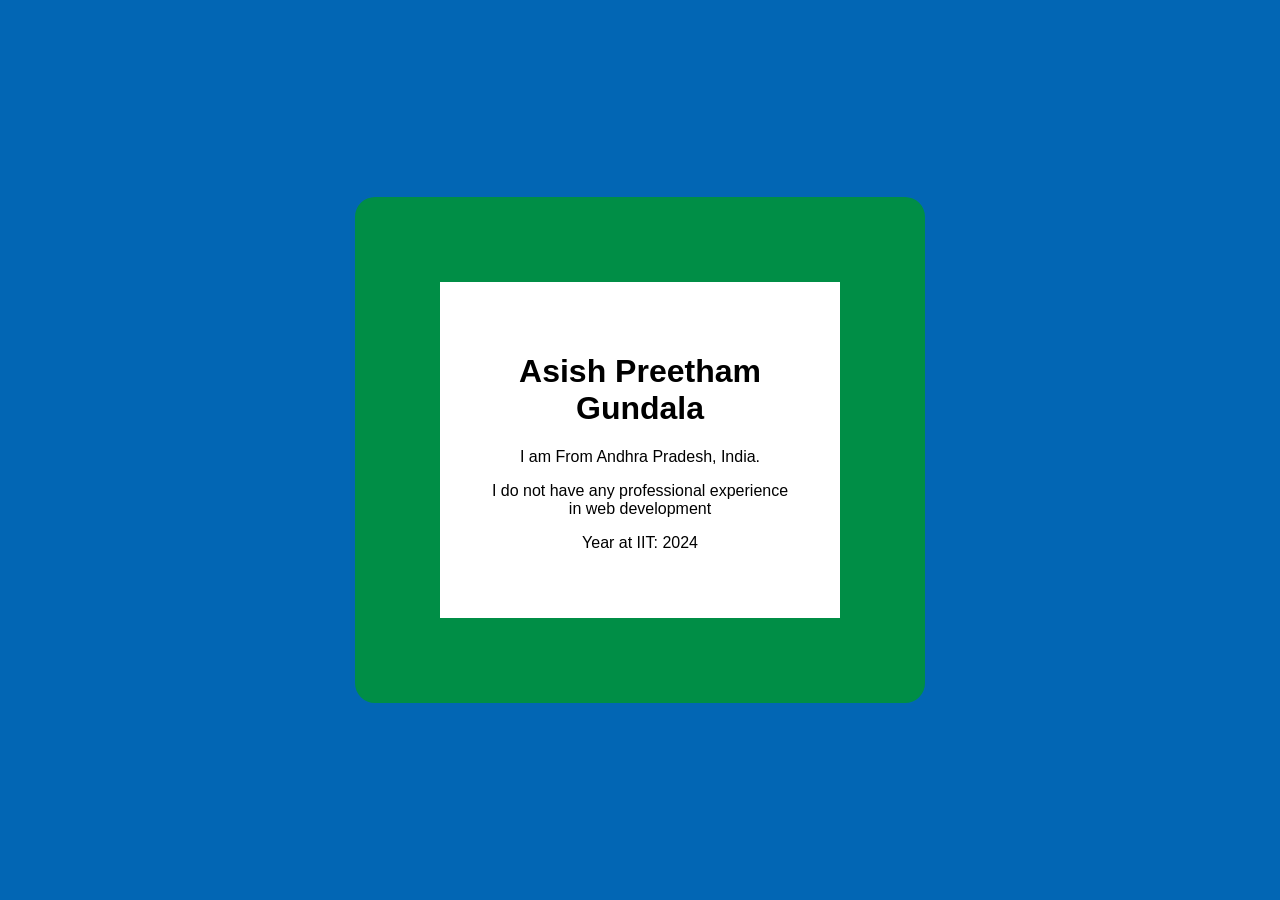
<file: index.html>
<!DOCTYPE html>
<html lang="en">
<head>
    <meta charset="UTF-8">
    <meta name="viewport" content="width=device-width, initial-scale=1.0">
    <title>Personal Info Card</title>
    <link rel="stylesheet" href="styles.css"/>

</head>
<body>
    <div class="container">
        <div class="card">
            <h1>Asish Preetham Gundala</h1>
            <p>I am From Andhra Pradesh, India.</p>
            <p>I do not have any professional experience in web development</p>
            <p>Year at IIT: 2024</p>
        </div>
    </div>
 
</body>
</html>
</file>
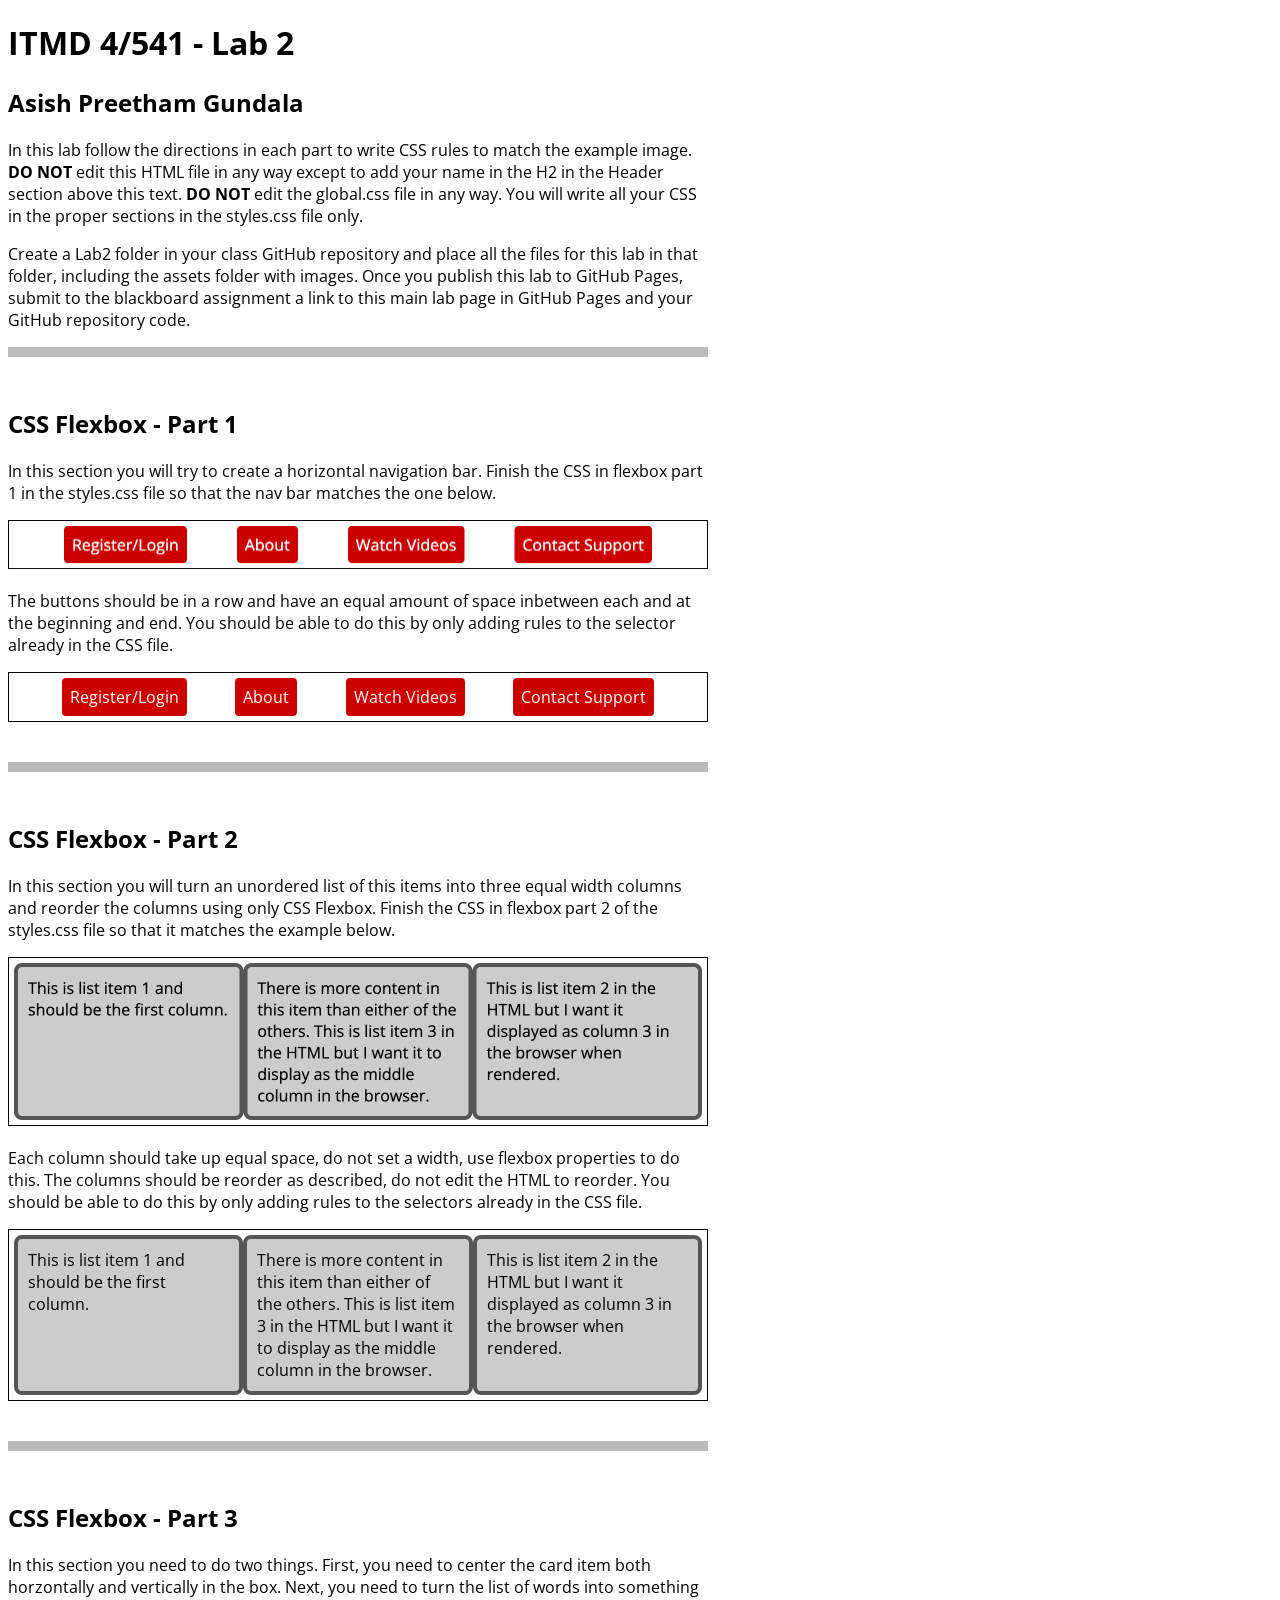
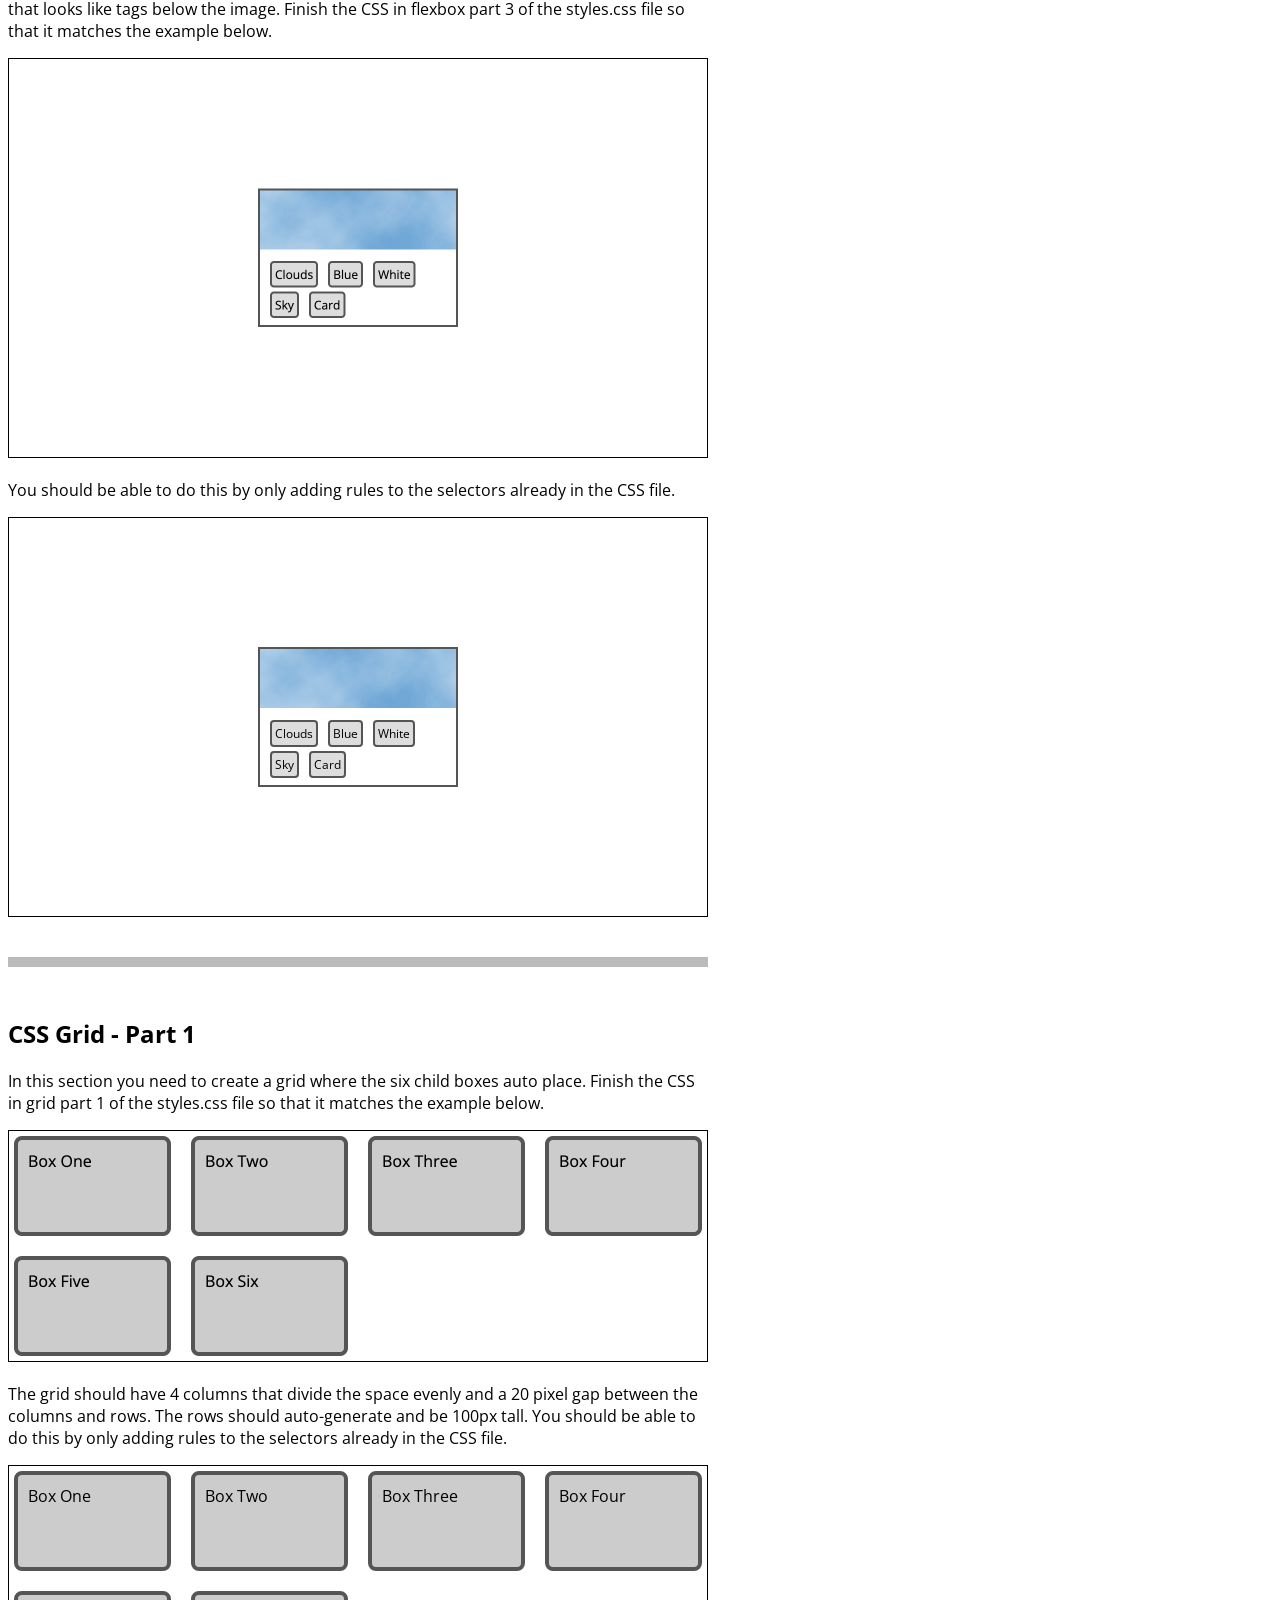
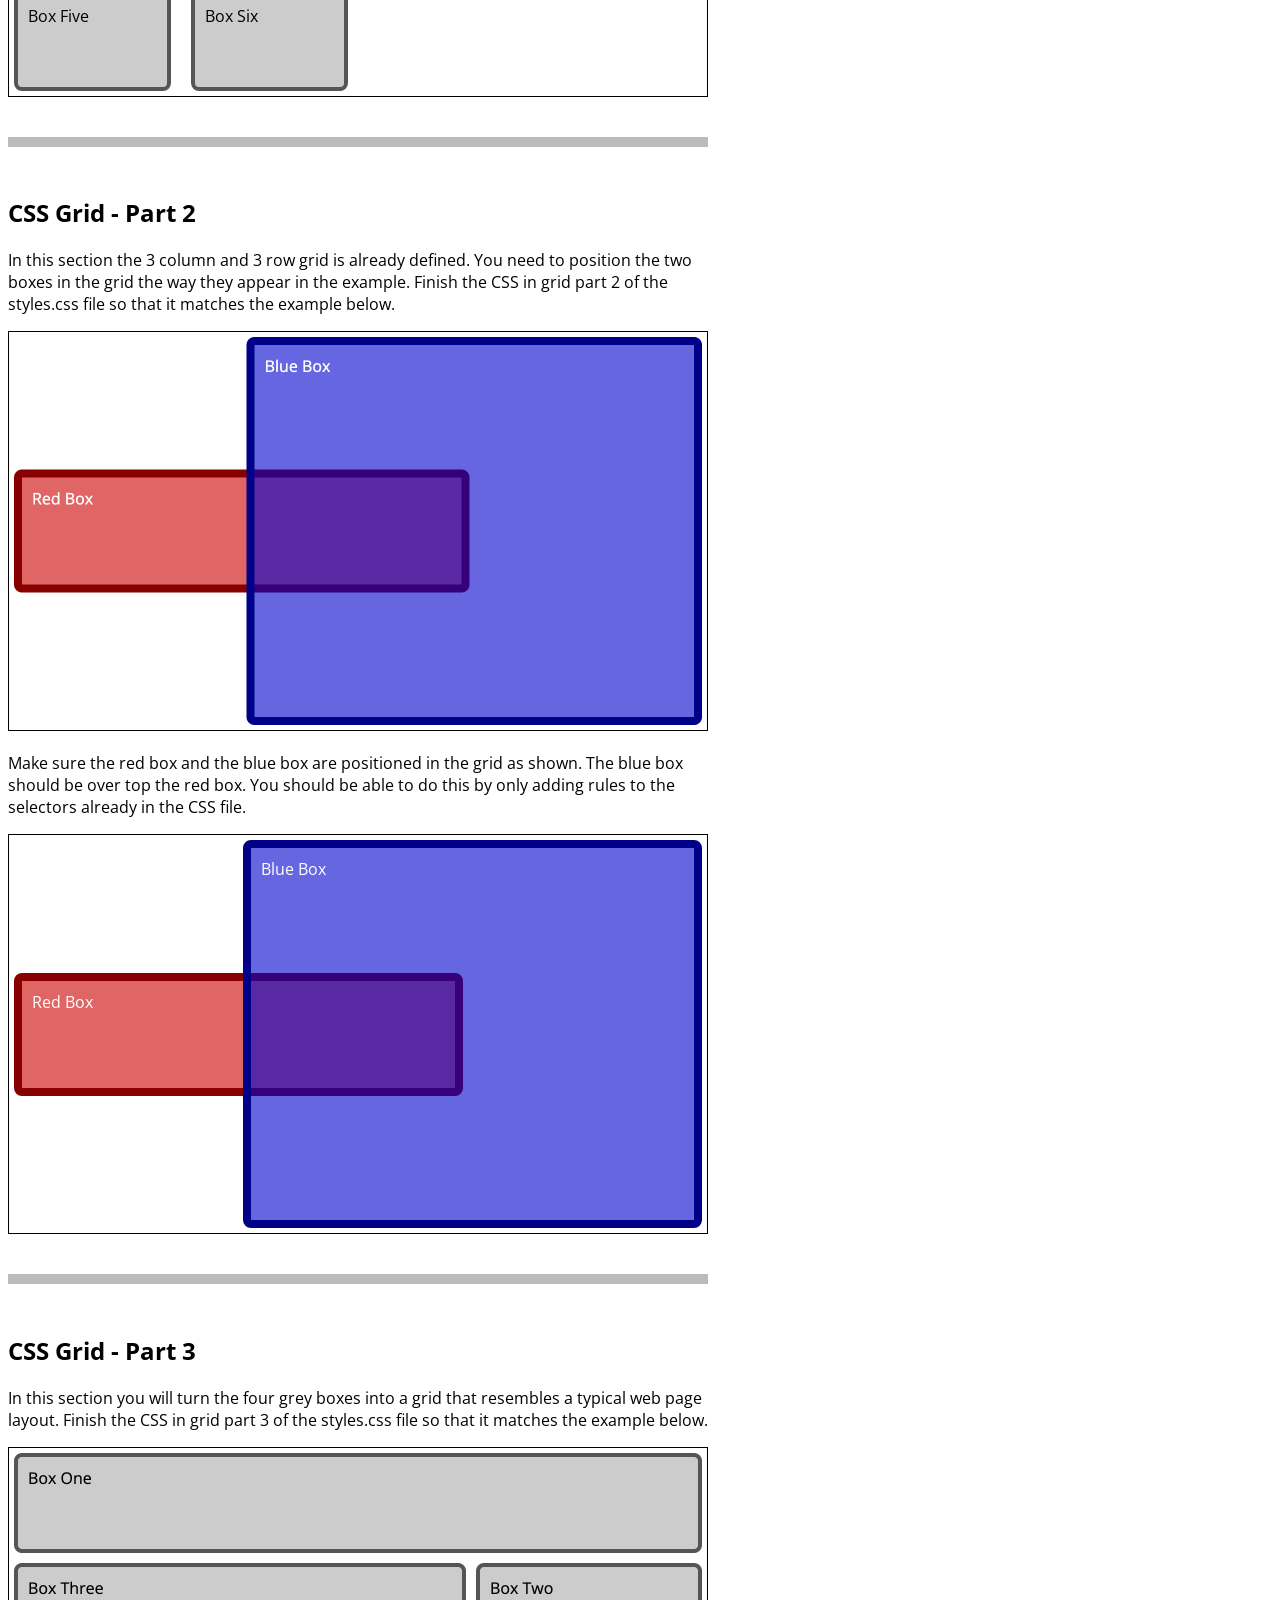
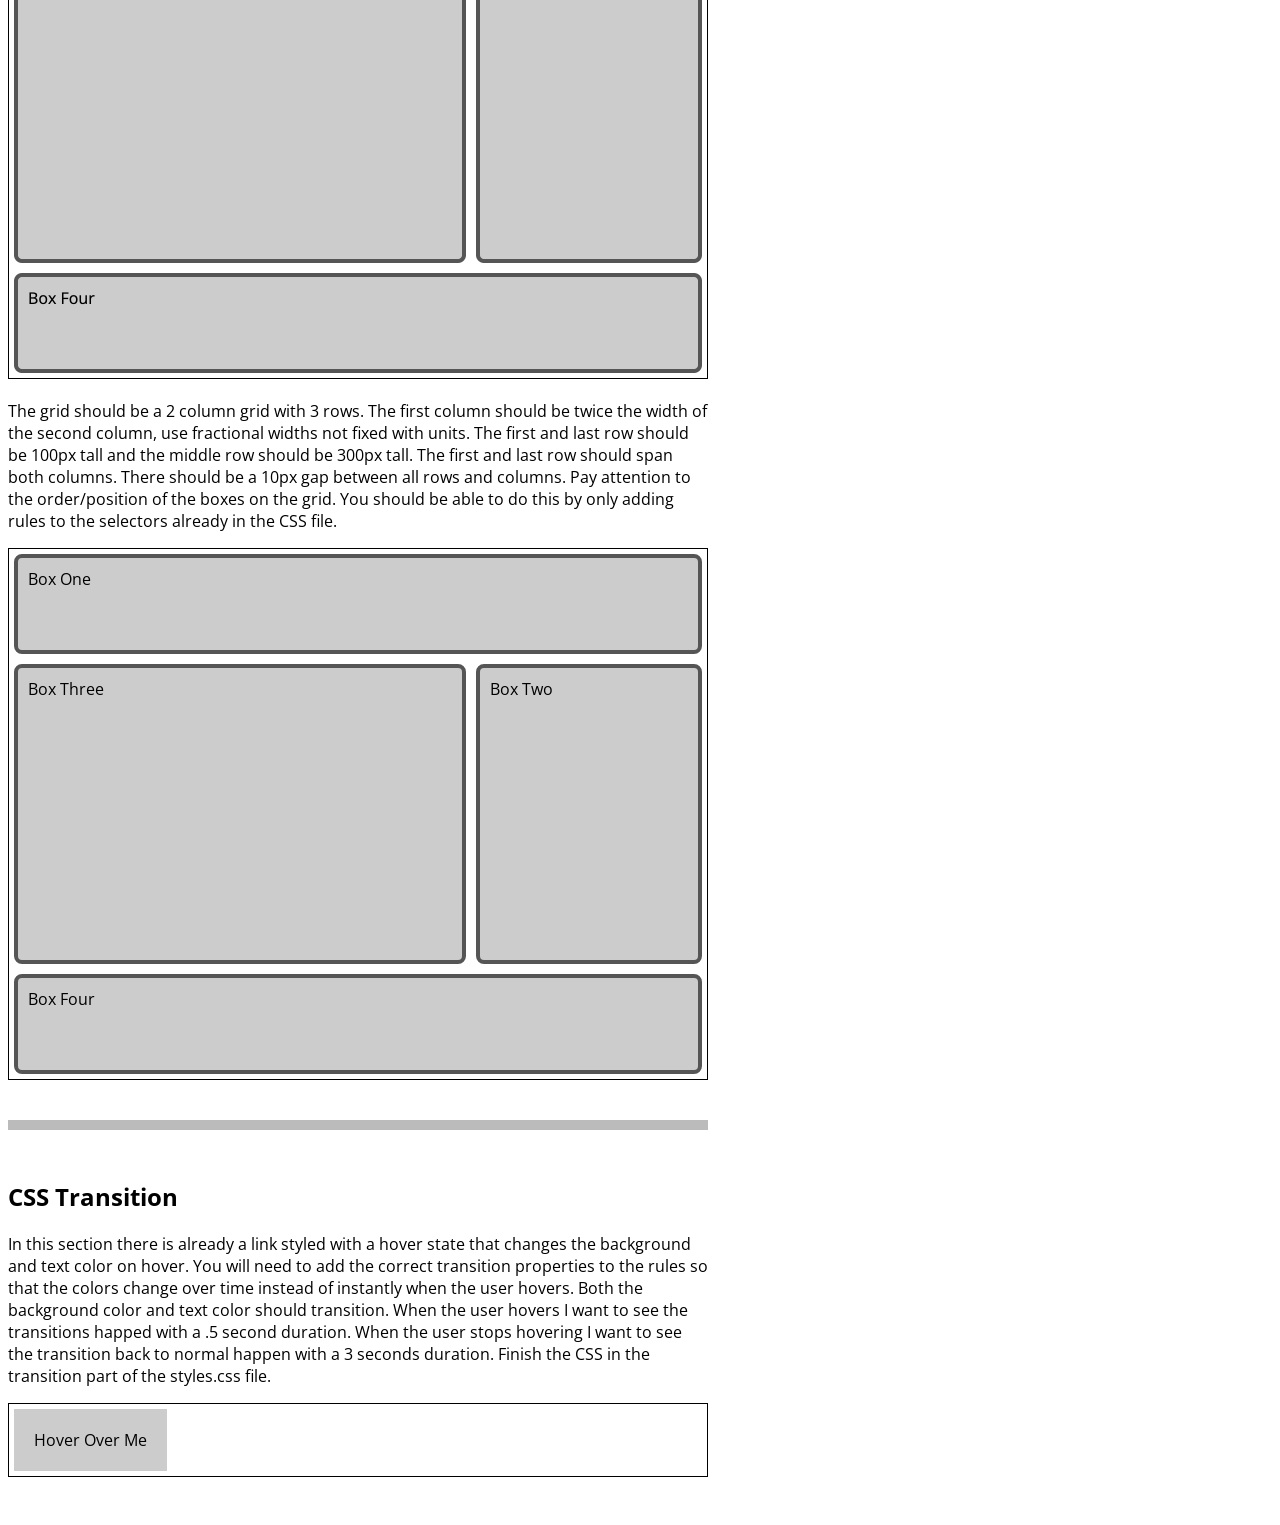
<file: Lab2/index.html>
<!DOCTYPE html>
<html lang="en">
<head>
  <meta charset="UTF-8">
  <meta http-equiv="X-UA-Compatible" content="IE=edge">
  <meta name="viewport" content="width=device-width, initial-scale=1.0">
  <title>ITMD 4/541 - Lab 2</title>
  <link rel="preconnect" href="https://fonts.googleapis.com">
  <link rel="preconnect" href="https://fonts.gstatic.com" crossorigin>
  <link href="https://fonts.googleapis.com/css2?family=Open+Sans:ital,wght@0,400;0,700;1,400&display=swap" rel="stylesheet">
  <link href="assets/global.css" rel="stylesheet">
  <link href="styles.css" rel="stylesheet">
</head>
<body>
  <header class="w700">
    <h1>ITMD 4/541 - Lab 2</h1>
    <h2>Asish Preetham Gundala</h2>
    <p>In this lab follow the directions in each part to write CSS rules to match the example image. <strong>DO NOT</strong> edit this HTML file in any way except to add your name in the H2 in the Header section above this text. <strong>DO NOT</strong> edit the global.css file in any way. You will write all your CSS in the proper sections in the styles.css file only.</p>
    <p>Create a Lab2 folder in your class GitHub repository and place all the files for this lab in that folder, including the assets folder with images. Once you publish this lab to GitHub Pages, submit to the blackboard assignment a link to this main lab page in GitHub Pages and your GitHub repository code.</p>
  </header>
  <section id="flex-section1" class="w700">
    <h2>CSS Flexbox - Part 1</h2>
    <p>In this section you will try to create a horizontal navigation bar. Finish the CSS in flexbox part 1 in the styles.css file so that the nav bar matches the one below.</p>
    <img src="assets/flex-p1.png" alt="flexbox part 1 example" width="700">
    <p>The buttons should be in a row and have an equal amount of space inbetween each and at the beginning and end. You should be able to do this by only adding rules to the selector already in the CSS file.</p>
    <div class="box">
      <nav>
        <ul>
          <li><a class="btn" href="#/register">Register/Login</a></li>
          <li><a class="btn" href="#/about">About</a></li>
          <li><a class="btn" href="#/videos">Watch Videos</a></li>
          <li><a class="btn" href="#/support">Contact Support</a></li>
        </ul>
      </nav>
    </div>
  </section>
  <section id="flex-section2" class="w700">
    <h2>CSS Flexbox - Part 2</h2>
    <p>In this section you will turn an unordered list of this items into three equal width columns and reorder the columns using only CSS Flexbox. Finish the CSS in flexbox part 2 of the styles.css file so that it matches the example below.</p>
    <img src="assets/flex-p2.png" alt="flexbox part 2 example" width="700">
    <p>Each column should take up equal space, do not set a width, use flexbox properties to do this. The columns should be reorder as described, do not edit the HTML to reorder. You should be able to do this by only adding rules to the selectors already in the CSS file.</p>
    <div class="box">
      <nav>
        <ul>
          <li class="greybox item1">This is list item 1 and should be the first column.</li>
          <li class="greybox item2">This is list item 2 in the HTML but I want it displayed as column 3 in the browser when rendered.</li>
          <li class="greybox item3">There is more content in this item than either of the others. This is list item 3 in the HTML but I want it to display as the middle column in the browser.</li>
        </ul>
      </nav>
    </div>
  </section>
  <section id="flex-section3" class="w700">
    <h2>CSS Flexbox - Part 3</h2>
    <p>In this section you need to do two things. First, you need to center the card item both horzontally and vertically in the box. Next, you need to turn the list of words into something that looks like tags below the image. Finish the CSS in flexbox part 3 of the styles.css file so that it matches the example below.</p>
    <img src="assets/flex-p3.png" alt="flexbox part 3 example" width="700">
    <p>You should be able to do this by only adding rules to the selectors already in the CSS file.</p>
    <div class="box h400">
      <div class="card">
        <img src="assets/clouds.jpg" alt="clouds" width="200">
        <div class="tags">
          <ul>
            <li>Clouds</li>
            <li>Blue</li>
            <li>White</li>
            <li>Sky</li>
            <li>Card</li>
          </ul>
        </div>
      </div>
    </div>
  </section>
  <section id="grid-section1" class="w700">
    <h2>CSS Grid - Part 1</h2>
    <p>In this section you need to create a grid where the six child boxes auto place. Finish the CSS in grid part 1 of the styles.css file so that it matches the example below.</p>
    <img src="assets/grid-p1.png" alt="grid part 1 example" width="700">
    <p>The grid should have 4 columns that divide the space evenly and a 20 pixel gap between the columns and rows. The rows should auto-generate and be 100px tall. You should be able to do this by only adding rules to the selectors already in the CSS file.</p>
    <div class="box">
      <div class="grid">
        <div class="greybox">Box One</div>
        <div class="greybox">Box Two</div>
        <div class="greybox">Box Three</div>
        <div class="greybox">Box Four</div>
        <div class="greybox">Box Five</div>
        <div class="greybox">Box Six</div>
      </div>
    </div>
    </div>
  </section>
  <section id="grid-section2" class="w700">
    <h2>CSS Grid - Part 2</h2>
    <p>In this section the 3 column and 3 row grid is already defined. You need to position the two boxes in the grid the way they appear in the example. Finish the CSS in grid part 2 of the styles.css file so that it matches the example below.</p>
    <img src="assets/grid-p2.png" alt="grid part 2 example" width="700">
    <p>Make sure the red box and the blue box are positioned in the grid as shown. The blue box should be over top the red box. You should be able to do this by only adding rules to the selectors already in the CSS file.</p>
    <div class="box h400">
      <div class="grid">
        <div class="gridboxblue">Blue Box</div>
        <div class="gridboxred">Red Box</div>
      </div>
    </div>
    </div>
  </section>
  <section id="grid-section3" class="w700">
    <h2>CSS Grid - Part 3</h2>
    <p>In this section you will turn the four grey boxes into a grid that resembles a typical web page layout. Finish the CSS in grid part 3 of the styles.css file so that it matches the example below.</p>
    <img src="assets/grid-p3.png" alt="grid part 3 example" width="700">
    <p>The grid should be a 2 column grid with 3 rows. The first column should be twice the width of the second column, use fractional widths not fixed with units. The first and last row should be 100px tall and the middle row should be 300px tall. The first and last row should span both columns. There should be a 10px gap between all rows and columns. Pay attention to the order/position of the boxes on the grid. You should be able to do this by only adding rules to the selectors already in the CSS file.</p>
    <div class="box">
      <div class="grid">
        <div class="greybox box1">Box One</div>
        <div class="greybox box2">Box Two</div>
        <div class="greybox box3">Box Three</div>
        <div class="greybox box4">Box Four</div>
      </div>
    </div>
    </div>
  </section>
  <section id="transition-section" class="w700">
    <h2>CSS Transition</h2>
    <p>In this section there is already a link styled with a hover state that changes the background and text color on hover. You will need to add the correct transition properties to the rules so that the colors change over time instead of instantly when the user hovers. Both the background color and text color should transition. When the user hovers I want to see the transitions happed with a .5 second duration. When the user stops hovering I want to see the transition back to normal happen with a 3 seconds duration. Finish the CSS in the transition part of the styles.css file.</p>
    <div class="box">
      <a href="#">Hover Over Me</a>
    </div>
    </div>
  </section>
</body>
</html>
</file>
<file: styles.css>
body {
    font-family: Arial, sans-serif;
    background-color: #0266B4;
    display: flex;
    justify-content: center;
    align-items: center;
    height: 100vh;
    margin: 0;
}
.container{
    padding: 150px;
    background-color: #FFFFFF;
    border: 85px solid #008E46;
    border-radius: 20px;
    padding: 20px;
    margin: 10px;
}
.card {
    border-radius: 10px;
    padding: 20px;
    border: 20px;
    width: 300px;
    margin: 10px;
    text-align: center;
}
</file>
<file: Lab2/assets/global.css>
/* Global CSS - Do Not Edit */

* {
  box-sizing: border-box;
  font-family: 'Open Sans', sans-serif;
}

section {
  padding: 30px 0 40px;
  border-top: 10px solid #bbb;
}

.btn {
  background-color: #cc0000;
  padding: 8px;
  color: #fff;
  display: inline-block;
  text-decoration: none;
  border-radius: 4px;
  font-size: 1rem;
}

.box {
  border: 1px solid #000;
  padding: 5px;
}

img {
  max-width: 100%;
}

.w700 {
  width: 700px;
}

.h500 {
  height: 500px;
}

.h400 {
  height: 400px;
}

.greybox {
  background-color: #ccc;
  color: #000;
  padding: 10px;
  border: 4px solid #555;
  border-radius: 8px;
}

.gridboxblue {
  background-color:rgba(0,0,204,.6);
  color: #fff;
  padding: 10px;
  border: 8px solid #000088;
  border-radius: 8px;
}

.gridboxred {
  background-color: rgba(204,0,0,.6);
  color: #fff;
  padding: 10px;
  border: 8px solid #880000;
  border-radius: 8px;
}

.card {
  width: 200px;
  border: 2px solid #555;
}

.tags {
  padding: 5px;
}

.tags li {
  background-color: #ddd;
  color: #000;
  padding: 3px;
  border: 2px solid #555;
  border-radius: 4px;
  font-size: .75rem;
  margin: 2px 5px;
}

#grid-section2 .grid {
	display: grid;
	grid-template-columns: 1fr 1fr 1fr;
	grid-template-rows: 1fr 1fr 1fr;
	grid-gap: 10px;
  height: 100%;
}
</file>
<file: Lab2/styles.css>
/* Flexbox Part 1 */

#flex-section1 ul {
    display: flex;
    flex-direction: row;
    padding: 0;
    margin: 0;
    list-style: none;
    justify-content: space-evenly; /*equal space*/
}

/* end Flexbox Part 1 */


/* Flexbox Part 2 */

#flex-section2 ul {
	padding: 0;
    margin: 0;
    display: flex;
}

#flex-section2 li {
	list-style: none;
    flex-grow: 1;
    flex-basis: 0;
}

#flex-section2 .item1 {
	order: 1;
}

#flex-section2 .item2 {
	order: 3;
}

#flex-section2 .item3 {
	order: 2;
}

/* end Flexbox Part 2 */


/* Flexbox Part 3 */

#flex-section3 .box {
    padding: 0;
    margin: 0;
	display: flex;
    justify-content: center; /* Centering horizontally */
    align-items: center;
	
}

#flex-section3 .tags ul {
    padding: 0;
    margin: 0;
	display: flex;
    justify-content: flex-start; /* Aligning to left */
    flex-wrap: wrap; /* Allowing to wrap to next line */
    list-style: none;
	
}

/* end Flexbox Part 3 */


/* Grid Part 1 */

#grid-section1 .grid {
	display: grid;
    grid-template-columns: repeat(4, 1fr); /* Four equal columns */
    grid-auto-rows: 100px; /* Auto-sized rows with a height of 100px */
    gap: 20px;
    justify-items: stretch; /* Stretching items horizontally */
    justify-content: space-evenly; /* Spacing columns evenly */
}

/* end Grid Part 1 */


/* Grid Part 2 */

#grid-section2 .gridboxblue {
	display: grid;
    grid-row: 1 / span 3; /* Starting at row 1 and spanning 3 rows */
    grid-column: 2 / span 3; /* Starting at column 2 and spanning 3 columns */
    order: 2;
}

#grid-section2 .gridboxred {
	display: grid;
    grid-column: 1 / span 2; /* Starting at column 1 and spanning 2 columns */
    grid-row: 2; /* Placing in row 2 */
    order: 1;
}

/* end Grid Part 2 */


/* Grid Part 3 */

#grid-section3 .grid {
	display: grid;
    grid-template-columns: 2fr 1fr; /* Two columns with a 2:1 ratio */
    grid-template-rows: 100px 300px 100px; /* Three rows with specified heights */
    gap: 10px;
}

#grid-section3 .box1 {
	grid-column: 1 / span 2; /* Starting at col 1 and spanning 2 colmns */
    grid-row: 1;
}

#grid-section3 .box2 {
	order: 2;
}

#grid-section3 .box3 {
	order: 1;
}

#grid-section3 .box4 {
	grid-column: 1 / span 2; /* Starting at column 1 and spanning 2 columns */
    grid-row: 3;
}

/* end Grid Part 3 */


/* Transition Part */

#transition-section .box a {
	display: inline-block;
	padding: 20px;
	text-decoration: none;
	transition: background-color, color; /* Adding a transition effect to background color and text color */
    transition-duration: 3s;
    background-color: #ccc;
	color: #000;
}

#transition-section .box a:hover {
	background-color: #cc0303;
	color: #fff;
	transition-duration: .5s;
}

/* end Transition Part */
</file>
